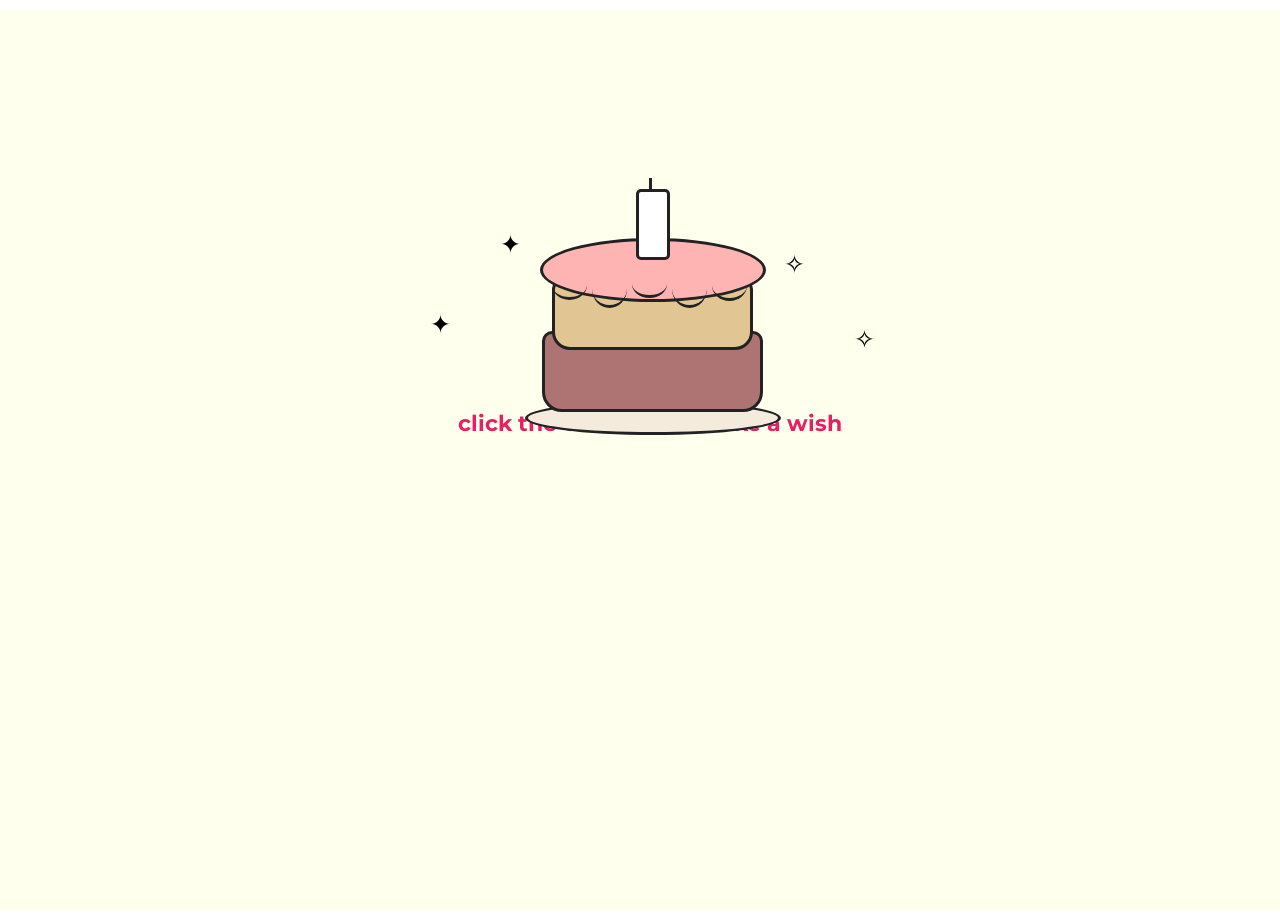
<file: index.html>
<!DOCTYPE html>
<html lang="en">
  <head>
    <meta charset="UTF-8" />
    <meta name="viewport" content="width=device-width, initial-scale=1.0" />
    <title>Happy Birthday</title>

    <meta name="language" content="en-us" />
    <meta
      name="description"
      content="May your birthday bring you as much happiness as you give to everyone who knows you."
    />

    <style>
      html,
      body {
        margin: 0;
        padding: 0;
        background: #fff;
      }

      #mainDiv {
        width: 100%;
        min-height: 100vh;
        display: flex;
        justify-content: center;
        align-items: center;
        margin: 10px;
      }

      #content {
        text-align: center;
      }

      #loveHeart {
        width: 500px;
        height: 500px;
        background: url('guitarboy.gif') no-repeat center;
        background-size: contain;
      }

      #hbd_song {
        display: none;
      }

      #copyright {
        font-family: 'Montserrat', sans-serif;
        opacity: 0.8;
      }

      #copyright a {
        text-decoration: none;
      }

      #copyright a:hover {
        color: #339933;
      }
    </style>

    <script>
      window.onload = function () {
        document.getElementById('hbd_song').play()
      }
    </script>

    <link href="css/style.css" type="text/css" rel="stylesheet" />
    <link href="css/cake.css" type="text/css" rel="stylesheet" />
    <link
      href="https://fonts.googleapis.com/css?family=Montserrat"
      rel="stylesheet"
    />
    <link rel="shortcut icon" href="./cake.png" type="image/png" />
    <script type="text/javascript" src="js/jquery.js"></script>
    <script type="text/javascript" src="js/birthday.js"></script>
    <script type="text/javascript" src="js/hbd.js"></script>
  </head>

  <body>
    <div id="mainDiv">
      <div id="content">
        <div class="scene">
          <!-- Balloons -->

          <div class="balloon balloon1"></div>
          <div class="balloon balloon2"></div>

          <div class="balloon balloon3"></div>
          <div class="balloon balloon4"></div>

          <!-- Sparkles -->

          <div class="sparkle sparkle1">✦</div>
          <div class="sparkle sparkle2">✧</div>
          <div class="sparkle sparkle3">✦</div>
          <div class="sparkle sparkle4">✧</div>

          <!-- Cake -->

          <div class="cake">
            <div class="plate"></div>
            <div class="cake-bottom"></div>
            <div class="cake-middle"></div>
            <div class="cake-top"></div>
            <div class="frosting">
              <span></span>
              <span></span>
              <span></span>
              <span></span>
              <span></span>
            </div>

            <div class="candle" id="birthdayCandle">
              <div class="wick"></div>
              <div class="flame"></div>
            </div>
          </div>
        </div>

        <div id="blowMessage">click the candle and make a wish</div>

        <div>
          <canvas id="garden" style="display: none"></canvas>
          <audio id="hbd_song" src="audio/hbd.mp3" loop="loop"></audio>
        </div>

        <div id="code">
          <span class="comments">/**</span><br />
          <span class="comments"> * Today is not just another day... </span
          ><br />
          <span class="comments">
            * Today is the day someone very special was born. ❤️ </span
          ><br />
          <span class="comments">*/</span><br /><br />

          <span class="comments">// 🎂 Birthday initialization...</span><br />
          <span class="keyword">const</span> birthday =
          <span class="keyword">new</span> Date(
          <span class="string">"2026-10-01"</span>
          );<br /><br />

          <span class="keyword">const</span> girl = {<br />
          &nbsp;&nbsp;name:
          <span class="string">"Jyothika C S"</span>,<br />
          &nbsp;&nbsp;age:
          <span class="number">27</span>,<br />
          &nbsp;&nbsp;birthday:
          <span class="string">"October 1st"</span>,<br />
          &nbsp;&nbsp;memories:
          <span class="string">"Priceless"</span>,<br />
          &nbsp;&nbsp;dreams:
          <span class="string">"Endless"</span>,<br />
          &nbsp;&nbsp;happiness:
          <span class="number">Infinity</span><br />
          };<br /><br />

          <span class="comments">// 💖 A few things I want you to know...</span
          ><br />

          <span class="keyword">const</span> message1 =
          <span class="string"
            >"May your life always be filled with happiness. "</span
          >;<br />

          <span class="keyword">const</span> message2 =
          <span class="string"
            >"May every dream in your heart come true. ❤️"</span
          >;<br />

          <span class="keyword">const</span> message3 =
          <span class="string"
            >"And may you always have a reason to smile. 😀"</span
          >;<br /><br />

          <!-- 🌿 HEALTH & WELLNESS -->
          <span class="comments"
            >// 🌿 Wishes for your health &amp; wellness...</span
          ><br />

          <span class="keyword">const</span> health = {<br />
          &nbsp;&nbsp;energy:
          <span class="string">"Always High"</span>,<br />

          &nbsp;&nbsp;strength:
          <span class="string">"Always Growing"</span>,<br />

          &nbsp;&nbsp;peace:
          <span class="string">"Every Single Day"</span>,<br />

          &nbsp;&nbsp;health:
          <span class="string">"Strong &amp; Healthy"</span>,<br />

          &nbsp;&nbsp;mind:
          <span class="string">"Calm &amp; Happy"</span>,<br />

          &nbsp;&nbsp;heart:
          <span class="string">"Full of Joy"</span><br />
          };<br /><br />

          <span class="keyword">function</span> takeCareOfYourself() {<br />

          &nbsp;&nbsp;keepSmiling();<br />

          &nbsp;&nbsp;enjoyEveryMoment();<br />

          &nbsp;&nbsp;protectYourPeace();<br />

          }<br /><br />

          <span class="comments"> // 🌸 My wish for you: </span><br />

          <span class="comments"> // May you always have good health, </span
          ><br />

          <span class="comments"> // a peaceful mind, endless energy, </span
          ><br />

          <span class="comments"> // and countless reasons to smile. ❤️ </span
          ><br /><br />

          <span class="keyword">const</span> healthForYou =
          <span class="number">Infinity</span>;<br />

          <span class="comments">// ✨ And finally...</span><br />

          <span class="keyword">if</span> (girl.special ===
          <span class="keyword">true</span>) {<br />

          &nbsp;&nbsp;<span class="comments">
            // Then she deserves the most beautiful birthday. </span
          ><br />

          &nbsp;&nbsp;celebrate(girl);<br />

          }<br /><br />

          console.log(
          <span class="string"> "Happy Birthday, Jyothika" </span>
          );<br />

          console.log(
          <span class="string"> "May your smile never fade..." </span>
          );<br />

          console.log(
          <span class="string"> "May your dreams always come true..." </span>
          );<br />

          console.log(
          <span class="string">
            "And may this year be your most beautiful one yet."
          </span>
          );
        </div>
      </div>
    </div>

    <script>
      $(document).ready(function () {
        const candle = document.getElementById('birthdayCandle')
        const scene = document.querySelector('.scene')
        const code = document.getElementById('code')
        const song = document.getElementById('hbd_song')

        let started = false

        candle.addEventListener('click', function () {
          if (started) return
          started = true

          // 🔥 Light candle
          candle.classList.add('lit')

          // 🎵 Play sound ONLY after candle click
          song.currentTime = 0
          song.play().catch(error => {
            console.log('Audio playback failed:', error)
          })

          // 🎈 Show balloons
          setTimeout(() => {
            scene.classList.add('balloons-show')
          }, 700)

          // 💻 Start typing code
          setTimeout(() => {
            code.style.display = 'block'
            // $("#code").typewriter();
            typeCode(code, 50)
          }, 800)
        })
      })

      function typeCode(element, speed) {
        const html = element.innerHTML

        element.innerHTML = ''
        element.style.display = 'block'

        let index = 0

        function type() {
          if (index < html.length) {
            element.innerHTML = html.substring(0, index + 1)
            index++

            setTimeout(type, speed)
          }
        }

        type()
      }
    </script>
  </body>
</html>
</file>
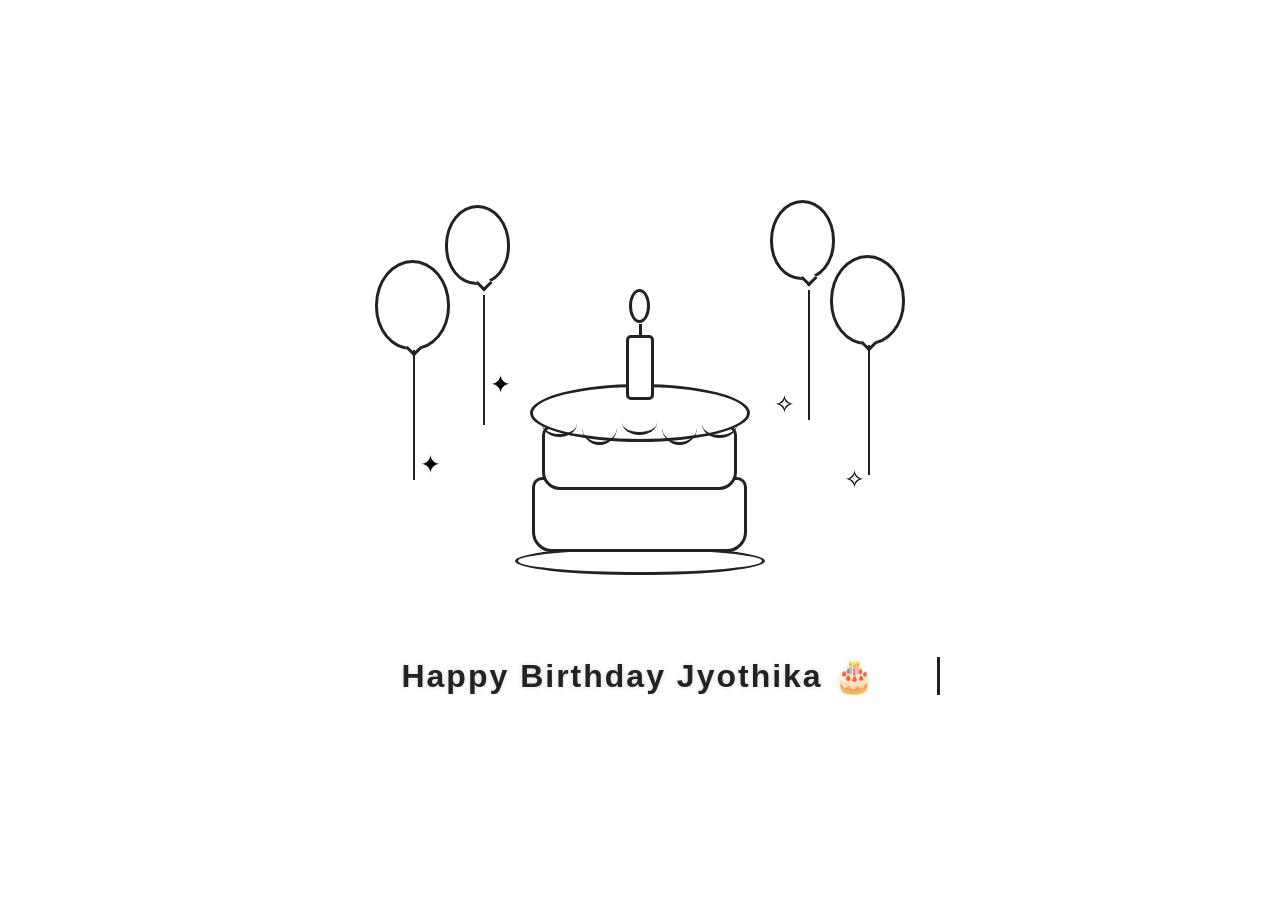
<file: cake.html>
<!doctype html>
<html lang="en">
  <head>
    <meta charset="UTF-8" />
    <meta name="viewport" content="width=device-width, initial-scale=1.0" />

    <title>Happy Birthday Jyothika</title>

    <style>
      * {
        box-sizing: border-box;
      }

      body {
        margin: 0;
        min-height: 100vh;
        overflow: hidden;

        display: flex;
        justify-content: center;
        align-items: center;

        background: #fff;
        font-family: Arial, sans-serif;
      }

      .scene {
        position: relative;
        width: 600px;
        height: 600px;
      }

      /* =================================
       CAKE
    ================================= */

      .cake {
        position: absolute;

        width: 260px;
        height: 240px;

        left: 170px;
        top: 190px;

        animation: cakeFloat 3s ease-in-out infinite;
      }

      /* Plate */

      .plate {
        position: absolute;

        width: 250px;
        height: 28px;

        left: 5px;
        bottom: 5px;

        border: 3px solid #222;
        border-radius: 50%;
      }

      /* Bottom layer */

      .cake-bottom {
        position: absolute;

        width: 215px;
        height: 75px;

        left: 22px;
        bottom: 28px;

        border: 3px solid #222;
        border-radius: 10px 10px 20px 20px;

        background: white;
      }

      /* Middle layer */

      .cake-middle {
        position: absolute;

        width: 195px;
        height: 65px;

        left: 32px;
        bottom: 90px;

        border: 3px solid #222;
        border-radius: 10px 10px 18px 18px;

        background: white;
      }

      /* Top */

      .cake-top {
        position: absolute;

        width: 220px;
        height: 58px;

        left: 20px;
        bottom: 138px;

        border: 3px solid #222;
        border-radius: 50%;

        background: white;

        z-index: 3;
      }

      /* Frosting */

      .frosting {
        position: absolute;

        width: 195px;
        height: 40px;

        left: 32px;
        bottom: 130px;

        z-index: 5;
      }

      .frosting span {
        position: absolute;

        top: 0;

        width: 35px;
        height: 35px;

        border-bottom: 3px solid #222;

        border-radius: 0 0 50% 50%;
      }

      .frosting span:nth-child(1) {
        left: 0;
        height: 27px;
      }

      .frosting span:nth-child(2) {
        left: 40px;
        height: 35px;
      }

      .frosting span:nth-child(3) {
        left: 80px;
        height: 25px;
      }

      .frosting span:nth-child(4) {
        left: 120px;
        height: 35px;
      }

      .frosting span:nth-child(5) {
        left: 160px;
        height: 28px;
      }

      /* =================================
       CANDLE
    ================================= */

      .candle {
        position: absolute;

        width: 28px;
        height: 65px;

        left: 116px;
        bottom: 180px;

        border: 3px solid #222;
        border-radius: 5px;

        background: white;

        z-index: 10;
      }

      /* Wick */

      .wick {
        position: absolute;

        width: 3px;
        height: 14px;

        left: 10px;
        top: -14px;

        background: #222;
      }

      /* Flame */

      .flame {
        position: absolute;

        width: 21px;
        height: 34px;

        left: 0;
        top: -49px;

        border: 3px solid #222;

        border-radius: 50% 50% 50% 50%;

        transform-origin: bottom center;

        animation: flame 0.6s ease-in-out infinite alternate;
      }

      @keyframes flame {
        0% {
          transform: rotate(-6deg) scale(1);
        }

        50% {
          transform: rotate(6deg) scale(1.15);
        }

        100% {
          transform: rotate(-3deg) scale(0.95);
        }
      }

      /* =================================
       BALLOONS
    ================================= */

      .balloon {
        position: absolute;

        width: 75px;
        height: 90px;

        border: 3px solid #222;

        border-radius: 50% 50% 48% 48%;

        background: white;

        animation: balloonFloat 3s ease-in-out infinite;
      }

      /* Balloon knot */

      .balloon::before {
        content: "";

        position: absolute;

        width: 9px;
        height: 9px;

        left: 30px;
        bottom: -7px;

        border-left: 3px solid #222;
        border-bottom: 3px solid #222;

        transform: rotate(-45deg);

        background: white;
      }

      /* Balloon string */

      .balloon::after {
        content: "";

        position: absolute;

        width: 2px;
        height: 130px;

        left: 35px;
        top: 87px;

        background: #222;
      }

      .balloon1 {
        left: 35px;
        top: 110px;
        animation-delay: 0s;
      }

      .balloon2 {
        left: 105px;
        top: 55px;

        width: 65px;
        height: 80px;

        animation-delay: 0.7s;
      }

      .balloon3 {
        right: 35px;
        top: 105px;

        animation-delay: 0.4s;
      }

      .balloon4 {
        right: 105px;
        top: 50px;

        width: 65px;
        height: 80px;

        animation-delay: 1s;
      }

      @keyframes balloonFloat {
        0%,
        100% {
          transform: translateY(0) rotate(-2deg);
        }

        50% {
          transform: translateY(-20px) rotate(3deg);
        }
      }

      /* =================================
       SPARKLES
    ================================= */

      .sparkle {
        position: absolute;

        font-size: 25px;

        animation: sparkle 1.5s ease-in-out infinite;
      }

      .sparkle1 {
        left: 150px;
        top: 220px;
      }

      .sparkle2 {
        right: 145px;
        top: 240px;

        animation-delay: 0.5s;
      }

      .sparkle3 {
        left: 80px;
        top: 300px;

        animation-delay: 1s;
      }

      .sparkle4 {
        right: 75px;
        top: 315px;

        animation-delay: 0.3s;
      }

      @keyframes sparkle {
        0%,
        100% {
          opacity: 0.2;
          transform: scale(0.7) rotate(0deg);
        }

        50% {
          opacity: 1;
          transform: scale(1.2) rotate(20deg);
        }
      }

      /* =================================
       BIRTHDAY TEXT
    ================================= */

      .message {
        position: absolute;

        left: 0;
        bottom: 55px;

        width: 100%;

        text-align: center;

        color: #222;

        font-size: 32px;
        font-weight: bold;

        letter-spacing: 2px;

        white-space: nowrap;

        overflow: hidden;

        /* Typewriter */
        width: 0;

        border-right: 3px solid #222;

        animation:
          typing 4s steps(24) 1s forwards,
          cursor 0.7s step-end infinite;
      }

      @keyframes typing {
        from {
          width: 0;
        }

        to {
          width: 100%;
        }
      }

      @keyframes cursor {
        50% {
          border-color: transparent;
        }
      }

      /* Text glow after typing */

      .message {
        text-shadow: 0 0 5px rgba(0, 0, 0, 0.15);

        animation:
          typing 4s steps(24) 1s forwards,
          cursor 0.7s step-end infinite,
          textGlow 2s ease-in-out 5s infinite alternate;
      }

      @keyframes textGlow {
        from {
          text-shadow: 0 0 5px rgba(0, 0, 0, 0.1);
        }

        to {
          text-shadow:
            0 0 8px rgba(0, 0, 0, 0.25),
            0 0 18px rgba(0, 0, 0, 0.1);
        }
      }

      /* =================================
       CAKE FLOAT
    ================================= */

      @keyframes cakeFloat {
        0%,
        100% {
          transform: translateY(0);
        }

        50% {
          transform: translateY(-8px);
        }
      }

      /* =================================
       MOBILE
    ================================= */

      @media (max-width: 600px) {
        .scene {
          transform: scale(0.75);
        }
      }
    </style>
  </head>

  <body>
    <div class="scene">
      <!-- Balloons -->

      <div class="balloon balloon1"></div>
      <div class="balloon balloon2"></div>

      <div class="balloon balloon3"></div>
      <div class="balloon balloon4"></div>

      <!-- Sparkles -->

      <div class="sparkle sparkle1">✦</div>
      <div class="sparkle sparkle2">✧</div>
      <div class="sparkle sparkle3">✦</div>
      <div class="sparkle sparkle4">✧</div>

      <!-- Cake -->

      <div class="cake">
        <div class="plate"></div>

        <div class="cake-bottom"></div>

        <div class="cake-middle"></div>

        <div class="cake-top"></div>

        <div class="frosting">
          <span></span>
          <span></span>
          <span></span>
          <span></span>
          <span></span>
        </div>

        <div class="candle">
          <div class="wick"></div>
          <div class="flame"></div>
        </div>
      </div>

      <!-- Birthday message -->

      <div class="message">Happy Birthday Jyothika 🎂</div>
    </div>
  </body>
</html>
</file>
<file: css/style.css>
﻿body {
  margin: 0;
  padding: 0;
  background: #ffe;
  font-size: 12px;
  overflow: auto;
}

#mainDiv {
  width: 100%;
  min-height: 100vh;
}

/* =================================
   MAIN CONTENT
================================= */

#content {
  width: 100%;
  min-height: 100vh;

  display: flex;
  flex-direction: column;
  align-items: center;

  box-sizing: border-box;
}

/* =================================
   LOVE HEART / OLD ANIMATION
================================= */

#loveHeart {
  float: left;
  width: 670px;
  height: 625px;
}

#garden {
  width: 100%;
  height: 100%;
}

#elapseClock {
  text-align: right;
  font-size: 18px;
  margin-top: 10px;
  margin-bottom: 10px;
}

#words {
  font-family: 'sans-serif';
  width: 500px;
  font-size: 24px;
  color: #666;
}

#messages {
  display: none;
}

#elapseClock .digit {
  font-family: 'digit';
  font-size: 36px;
}

#loveu {
  padding: 5px;
  font-size: 22px;
  margin-top: 80px;
  margin-right: 120px;
  text-align: right;
  display: none;
}

#loveu .signature {
  margin-top: 10px;
  font-size: 20px;
  font-style: italic;
}

#clickSound {
  display: none;
}

/* =================================
   CODE
================================= */

#code {
  width: 600px;
  height: 400px;

  color: #333;

  font-family: 'Consolas', 'Monaco', 'Bitstream Vera Sans Mono', 'Courier New',
    'sans-serif';

  font-size: 12px;

  /* IMPORTANT:
     Code stays hidden until candle is clicked */
  display: none;

  box-sizing: border-box;

  text-align: left;
}

#code .string {
  color: #2a36ff;
}

#code .keyword {
  color: #7f0055;
  font-weight: bold;
}

#code .number {
  color: #164;
}

#code .placeholder {
  margin-left: 15px;
}

#code .space {
  margin-left: 7px;
}

#code .comments {
  color: #3f7f5f;
}

/* =================================
   COPYRIGHT
================================= */

#copyright {
  margin-top: 10px;
  text-align: center;
  width: 100%;
  color: #666;
}

#errorMsg {
  width: 100%;
  text-align: center;
  font-size: 24px;
  position: absolute;
  top: 100px;
  left: 0;
}

#copyright a {
  color: #666;
}

/* =================================
   MOBILE
================================= */

@media screen and (max-width: 768px) {
  html,
  body {
    width: 100%;
    min-height: 100%;
    overflow-x: hidden;
  }

  #mainDiv {
    width: 100%;
    min-height: 100vh;
  }

  #content {
    width: 100% !important;
    min-height: 100vh;

    display: flex;
    flex-direction: column;

    align-items: center;
    justify-content: flex-start;

    box-sizing: border-box;
  }

  /* Cake scene */

  .scene {
    width: 600px;
    height: 400px;

    flex-shrink: 0;

    transform: scale(0.75);
    transform-origin: top center;

    margin-bottom: -70px;
  }

  /* Code */

  #code {
    float: none;

    width: 100%;
    max-width: 600px;

    height: 400px;

    padding: 15px;

    box-sizing: border-box;

    overflow: hidden;

    flex-shrink: 0;

    display: none;
  }

  #loveHeart {
    float: none;

    width: 100%;
    max-width: 400px;

    height: 350px;

    flex-shrink: 0;
  }

  #garden {
    width: 100%;
    height: 100%;
  }
}

#blowMessage {
  font-family: 'Montserrat', sans-serif;
  font-size: 22px;
  font-weight: bold;
  color: #e91e63;
  margin-bottom: 20px;
  animation: blinkMessage 1.5s infinite;
}

@keyframes blinkMessage {
  0%, 100% {
    opacity: 1;
  }
  50% {
    opacity: 0.5;
  }
}
</file>
<file: css/cake.css>
.scene {
  position: relative;
  width: 600px;
  height: 400px;
}

/* =================================
       CAKE
================================= */

.cake {
  position: absolute;
  width: 260px;
  height: 240px;
  left: 170px;
  top: 190px;
  animation: cakeFloat 3s ease-in-out infinite;
}

/* Plate */

.plate {
  position: absolute;
  width: 250px;
  height: 28px;
  left: 5px;
  bottom: 5px;
  border: 3px solid #222;
  border-radius: 50%;
  background-color: #f5ebdd;
}

/* Bottom layer */

.cake-bottom {
  position: absolute;
  width: 215px;
  height: 75px;
  left: 22px;
  bottom: 28px;
  border: 3px solid #222;
  border-radius: 10px 10px 20px 20px;
  background: #ae7373;
}

/* Middle layer */

.cake-middle {
  position: absolute;
  width: 195px;
  height: 65px;
  left: 32px;
  bottom: 90px;
  border: 3px solid #222;
  border-radius: 10px 10px 18px 18px;
  background: white;

  background-color: #e1c693;
}

/* Top */

.cake-top {
  position: absolute;
  width: 220px;
  height: 58px;
  left: 20px;
  bottom: 138px;
  border: 3px solid #222;
  border-radius: 50%;
  background: white;
  z-index: 3;
  background-color: #ffb4b4;
}

/* Frosting */

.frosting {
  position: absolute;
  width: 195px;
  height: 40px;
  left: 32px;
  bottom: 130px;
  z-index: 5;
}

.frosting span {
  position: absolute;
  top: 0;
  width: 35px;
  height: 35px;
  border-bottom: 3px solid #222;
  border-radius: 0 0 50% 50%;
}

.frosting span:nth-child(1) {
  left: 0;
  height: 27px;
}

.frosting span:nth-child(2) {
  left: 40px;
  height: 35px;
}

.frosting span:nth-child(3) {
  left: 80px;
  height: 25px;
}

.frosting span:nth-child(4) {
  left: 120px;
  height: 35px;
}

.frosting span:nth-child(5) {
  left: 160px;
  height: 28px;
}

/* =================================
       CANDLE
================================= */

.candle {
  position: absolute;
  width: 28px;
  height: 65px;
  left: 116px;
  bottom: 180px;
  border: 3px solid #222;
  border-radius: 5px;
  background: white;
  z-index: 10;

  /* Make candle clickable */
  cursor: pointer;

  /* Small hover effect */
  transition: transform 0.2s ease;
}

.candle:hover {
  transform: scale(1.05);
}

/* Wick */

.wick {
  position: absolute;
  width: 3px;
  height: 14px;
  left: 10px;
  top: -14px;
  background: #222;
}

/* =================================
       FLAME
================================= */

.flame {
  position: absolute;
  width: 21px;
  height: 34px;
  left: 0;
  top: -49px;

  border: 3px solid #222;
  border-radius: 50% 50% 50% 50%;

  transform-origin: bottom center;

  /* Initially OFF */
  opacity: 0;
  transform: scale(0);

  transition:
    opacity 0.4s ease,
    transform 0.4s ease;

  background-color: #ffd444;
}

/* Flame ON */

.candle.lit .flame {
  opacity: 1;
  transform: scale(1);
  animation: flame 0.6s ease-in-out infinite alternate;
}

@keyframes flame {
  0% {
    transform: rotate(-6deg) scale(1);
  }

  50% {
    transform: rotate(6deg) scale(1.15);
  }

  100% {
    transform: rotate(-3deg) scale(0.95);
  }
}

/* =================================
       BALLOONS
================================= */

.balloon {
  position: absolute;
  width: 75px;
  height: 90px;

  border: 3px solid #222;
  border-radius: 50% 50% 48% 48%;
  background: white;

  animation: balloonFloat 3s ease-in-out infinite;

  /* Initially hidden */
  opacity: 0;
  transform: translateY(120px) scale(0.5);

  transition:
    opacity 0.8s ease,
    transform 0.8s ease;
}

/* Balloons appear */

.scene.balloons-show .balloon {
  opacity: 1;
  transform: translateY(0) scale(1);
}

/* Keep floating animation after appearing */

.scene.balloons-show .balloon {
  animation: balloonFloat 3s ease-in-out infinite;
}

/* Balloon knot */

.balloon::before {
  content: "";

  position: absolute;
  width: 9px;
  height: 9px;

  left: 30px;
  bottom: -7px;

  border-left: 3px solid #222;
  border-bottom: 3px solid #222;

  transform: rotate(-45deg);

  background: white;
}

/* Balloon string */

.balloon::after {
  content: "";

  position: absolute;
  width: 2px;
  height: 130px;

  left: 35px;
  top: 87px;

  background: #222;
}

.balloon1 {
  left: 35px;
  top: 110px;
  animation-delay: 0s;
  background-color: #e45742;
}

.balloon2 {
  left: 105px;
  top: 55px;

  width: 65px;
  height: 80px;

  animation-delay: 0.7s;

  background-color: #8acff8;
}

.balloon3 {
  right: 35px;
  top: 105px;
  animation-delay: 0.4s;

  background-color: #8acff8;
}

.balloon4 {
  right: 105px;
  top: 50px;

  width: 65px;
  height: 80px;

  animation-delay: 1s;

  background-color: #e45742;
}

@keyframes balloonFloat {
  0%,
  100% {
    transform: translateY(0) rotate(-2deg);
  }

  50% {
    transform: translateY(-20px) rotate(3deg);
  }
}

/* =================================
       SPARKLES
================================= */

.sparkle {
  position: absolute;
  font-size: 25px;

  animation: sparkle 1.5s ease-in-out infinite;
}

.sparkle1 {
  left: 150px;
  top: 220px;
}

.sparkle2 {
  right: 145px;
  top: 240px;
  animation-delay: 0.5s;
}

.sparkle3 {
  left: 80px;
  top: 300px;
  animation-delay: 1s;
}

.sparkle4 {
  right: 75px;
  top: 315px;
  animation-delay: 0.3s;
}

@keyframes sparkle {
  0%,
  100% {
    opacity: 0.2;
    transform: scale(0.7) rotate(0deg);
  }

  50% {
    opacity: 1;
    transform: scale(1.2) rotate(20deg);
  }
}

/* =================================
       BIRTHDAY TEXT
================================= */

.message {
  position: absolute;

  left: 0;
  bottom: 55px;
  width: 100%;

  text-align: center;

  color: #222;

  font-size: 32px;
  font-weight: bold;

  letter-spacing: 2px;

  white-space: nowrap;
  overflow: hidden;

  width: 0;

  border-right: 3px solid #222;

  animation:
    typing 4s steps(24) 1s forwards,
    cursor 0.7s step-end infinite;
}

@keyframes typing {
  from {
    width: 0;
  }

  to {
    width: 100%;
  }
}

@keyframes cursor {
  50% {
    border-color: transparent;
  }
}

/* Text glow after typing */

.message {
  text-shadow: 0 0 5px rgba(0, 0, 0, 0.15);

  animation:
    typing 4s steps(24) 1s forwards,
    cursor 0.7s step-end infinite,
    textGlow 2s ease-in-out 5s infinite alternate;
}

@keyframes textGlow {
  from {
    text-shadow: 0 0 5px rgba(0, 0, 0, 0.1);
  }

  to {
    text-shadow:
      0 0 8px rgba(0, 0, 0, 0.25),
      0 0 18px rgba(0, 0, 0, 0.1);
  }
}

/* =================================
       CAKE FLOAT
================================= */

@keyframes cakeFloat {
  0%,
  100% {
    transform: translateY(0);
  }

  50% {
    transform: translateY(-8px);
  }
}

/* =================================
       MOBILE
================================= */

@media (max-width: 600px) {
  .scene {
    transform: scale(0.75);
  }
}
</file>
